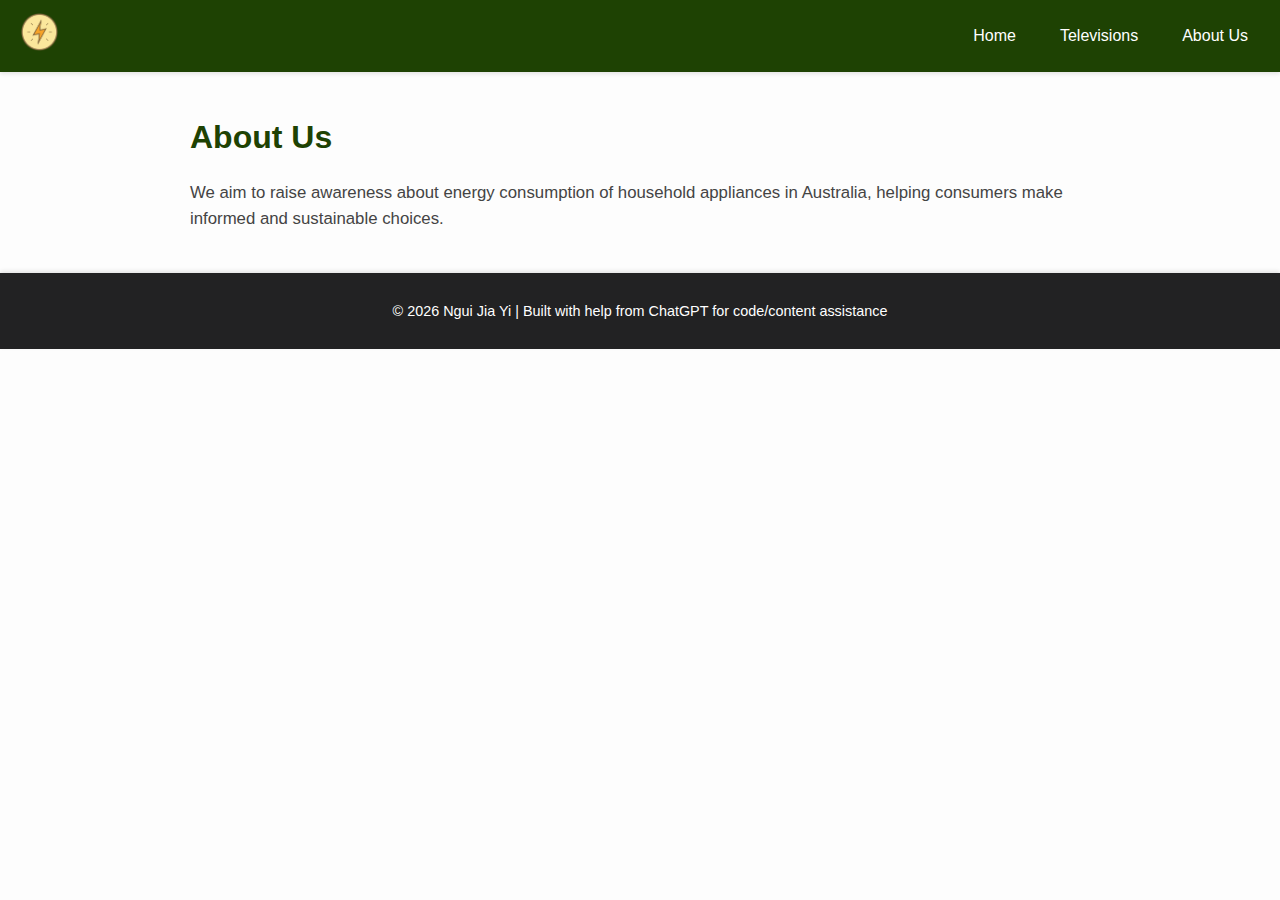
<file: aboutus.html>
<!DOCTYPE html>
<html lang="en">
<head>
  <meta charset="UTF-8">
  <meta name="viewport" content="width=device-width, initial-scale=1.0">
  <title>About Us - Appliance Energy</title>
  <link rel="stylesheet" href="style.css">
  <script defer src="script.js"></script>
</head>
<body>
  <header>
    <nav class="navbar">
      <!-- Logo -->
      <a href="index.html" class="logo">
        <img src="PowerIcon.png" alt="Power Logo">
      </a>
      <!-- Navigation links -->
      <ul class="nav-links">
        <li><a href="index.html">Home</a></li>
        <li><a href="televisions.html">Televisions</a></li>
        <li><a href="aboutus.html" >About Us</a></li>
      </ul>
    </nav>
  </header>

  <main>
    <h1>About Us</h1>
    <p>We aim to raise awareness about energy consumption of household appliances in Australia, helping consumers make informed and sustainable choices.</p>
  </main>

  <footer>
    <p>© <span id="year"></span> Ngui Jia Yi | Built with help from ChatGPT for code/content assistance</p>
  </footer>
</body>
</html>
</file>
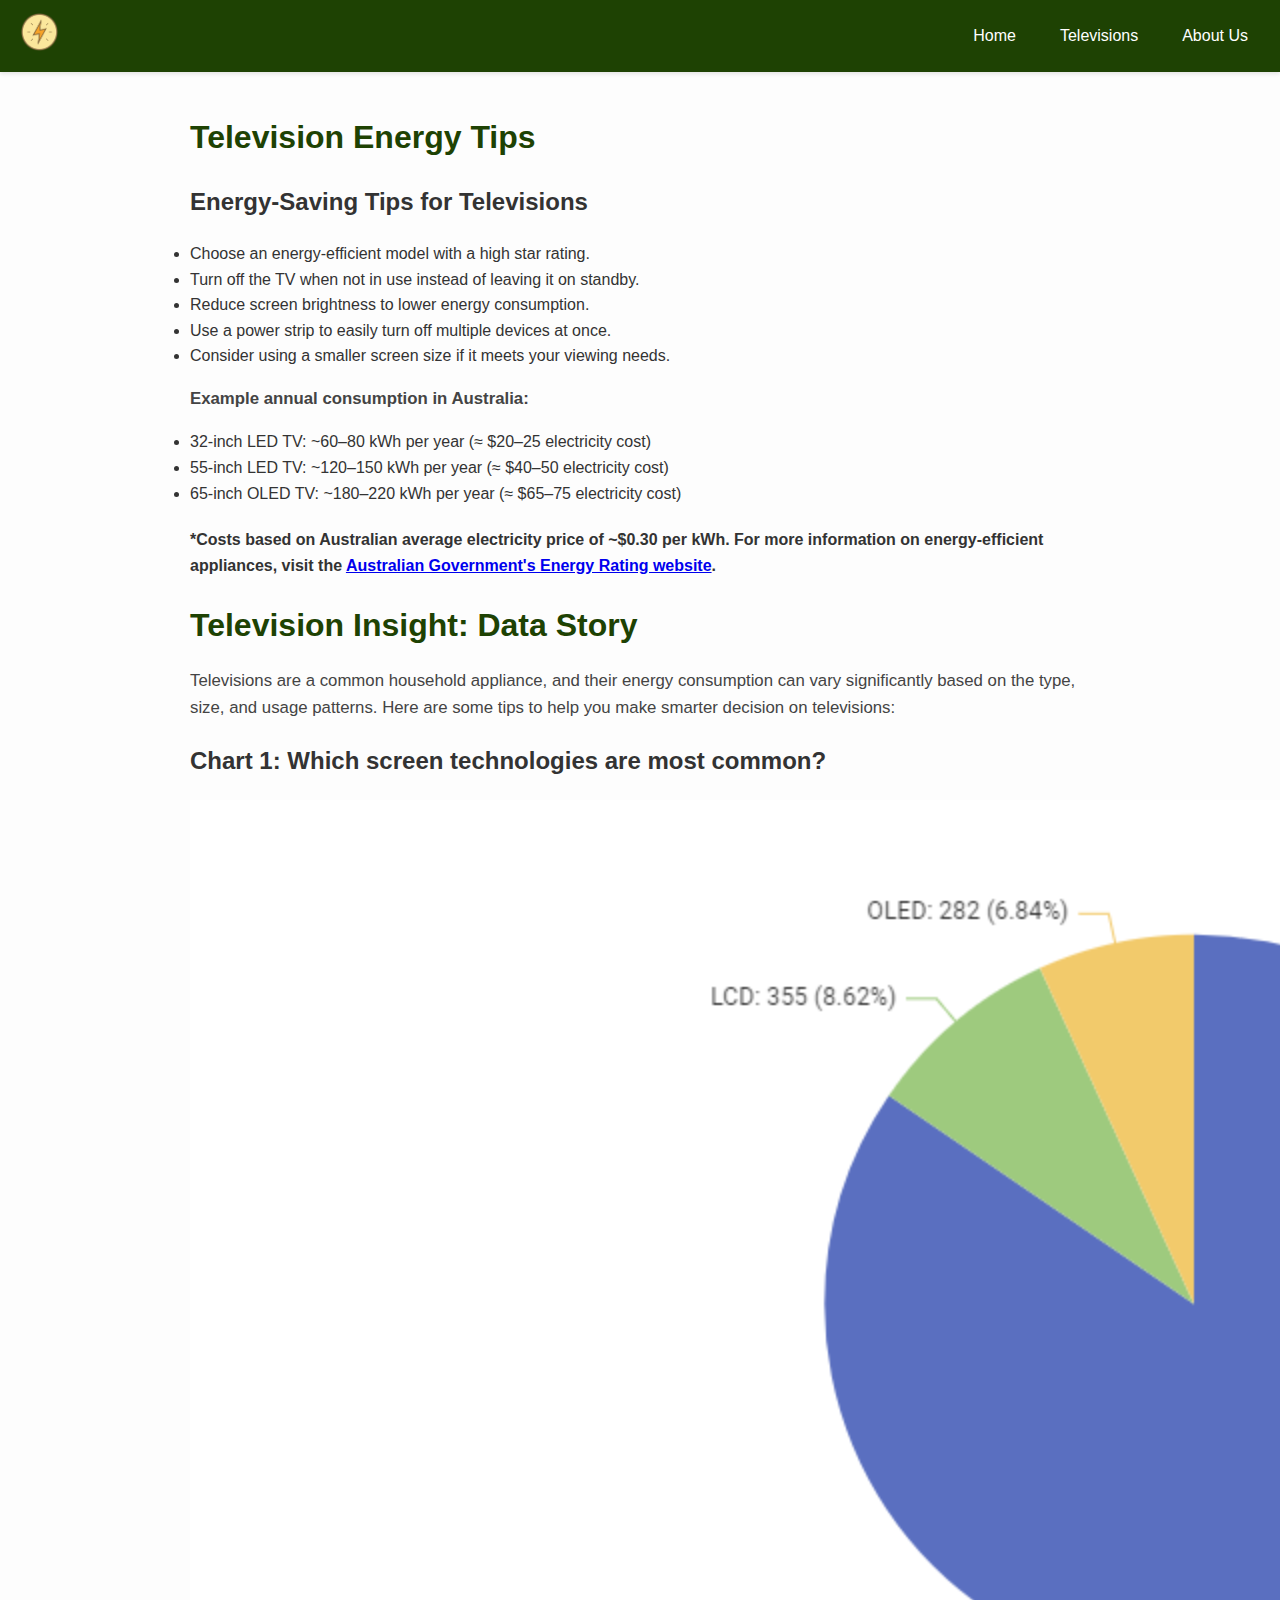
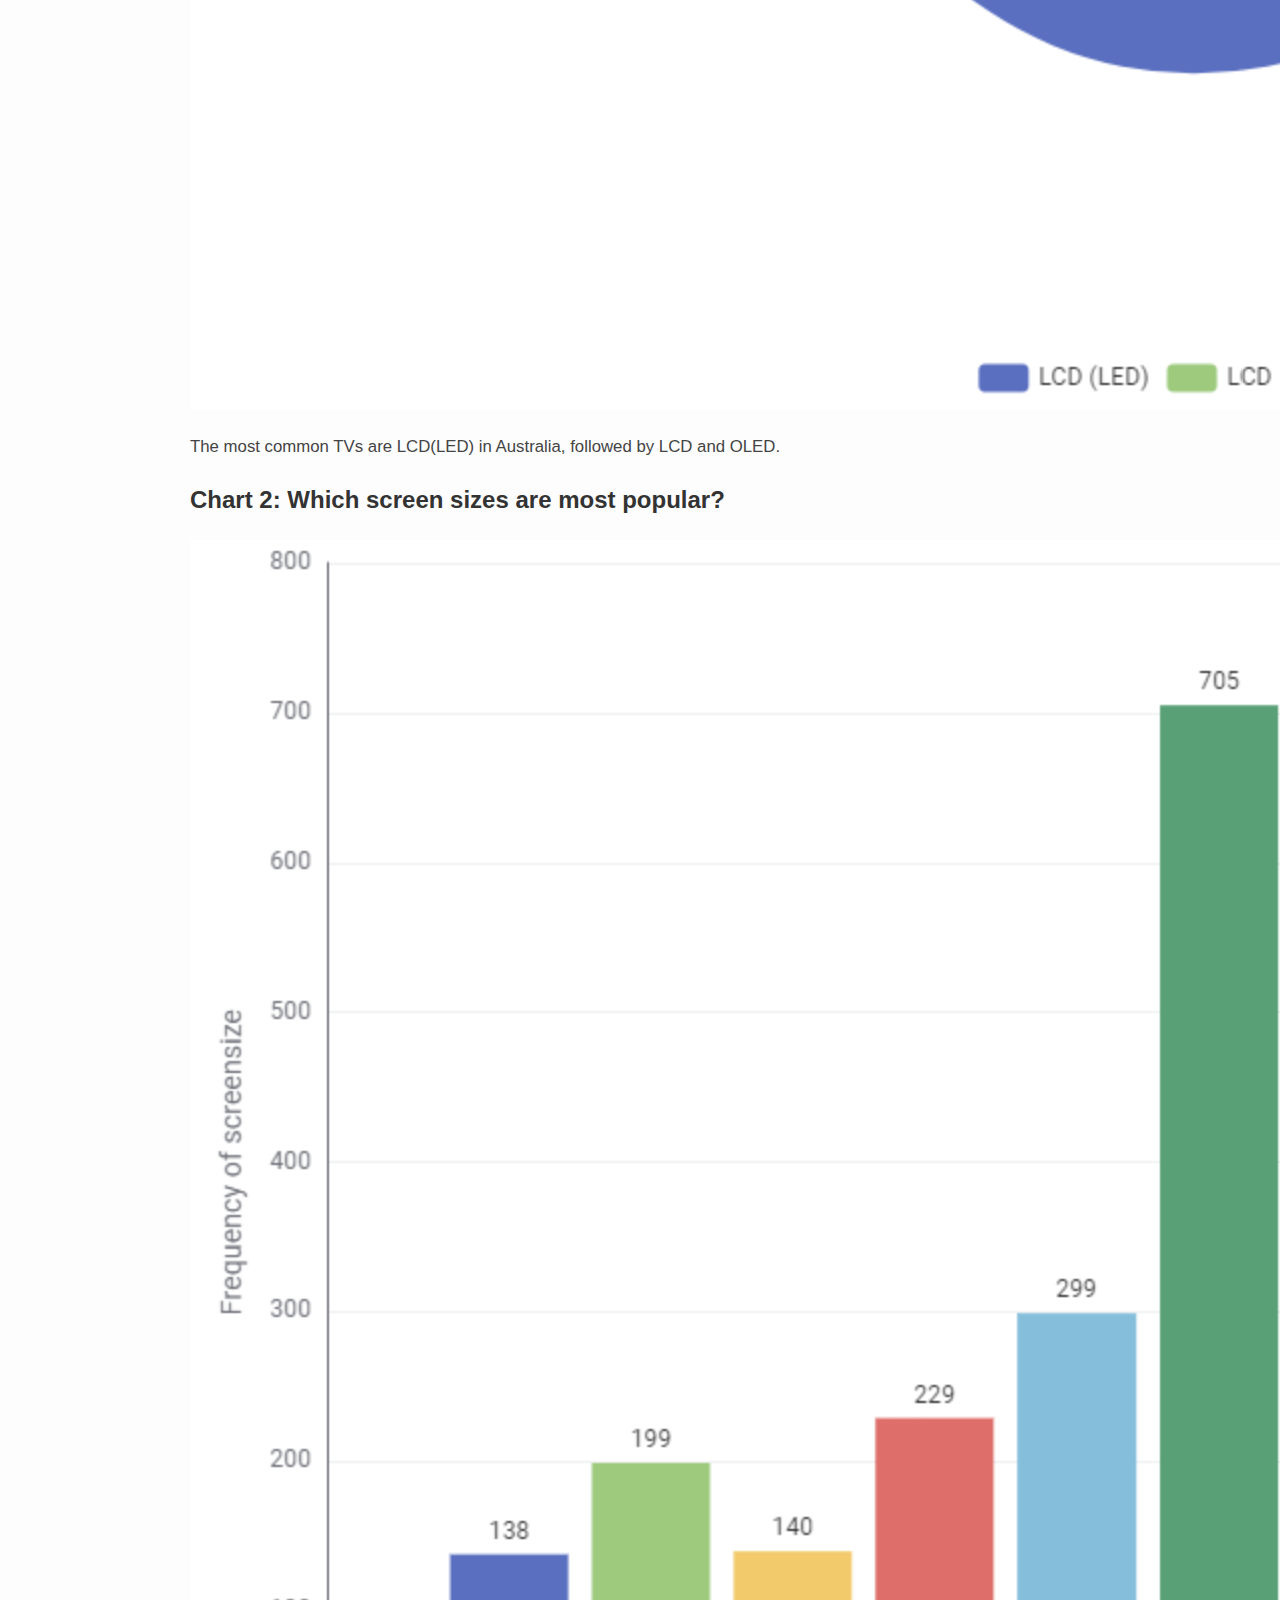
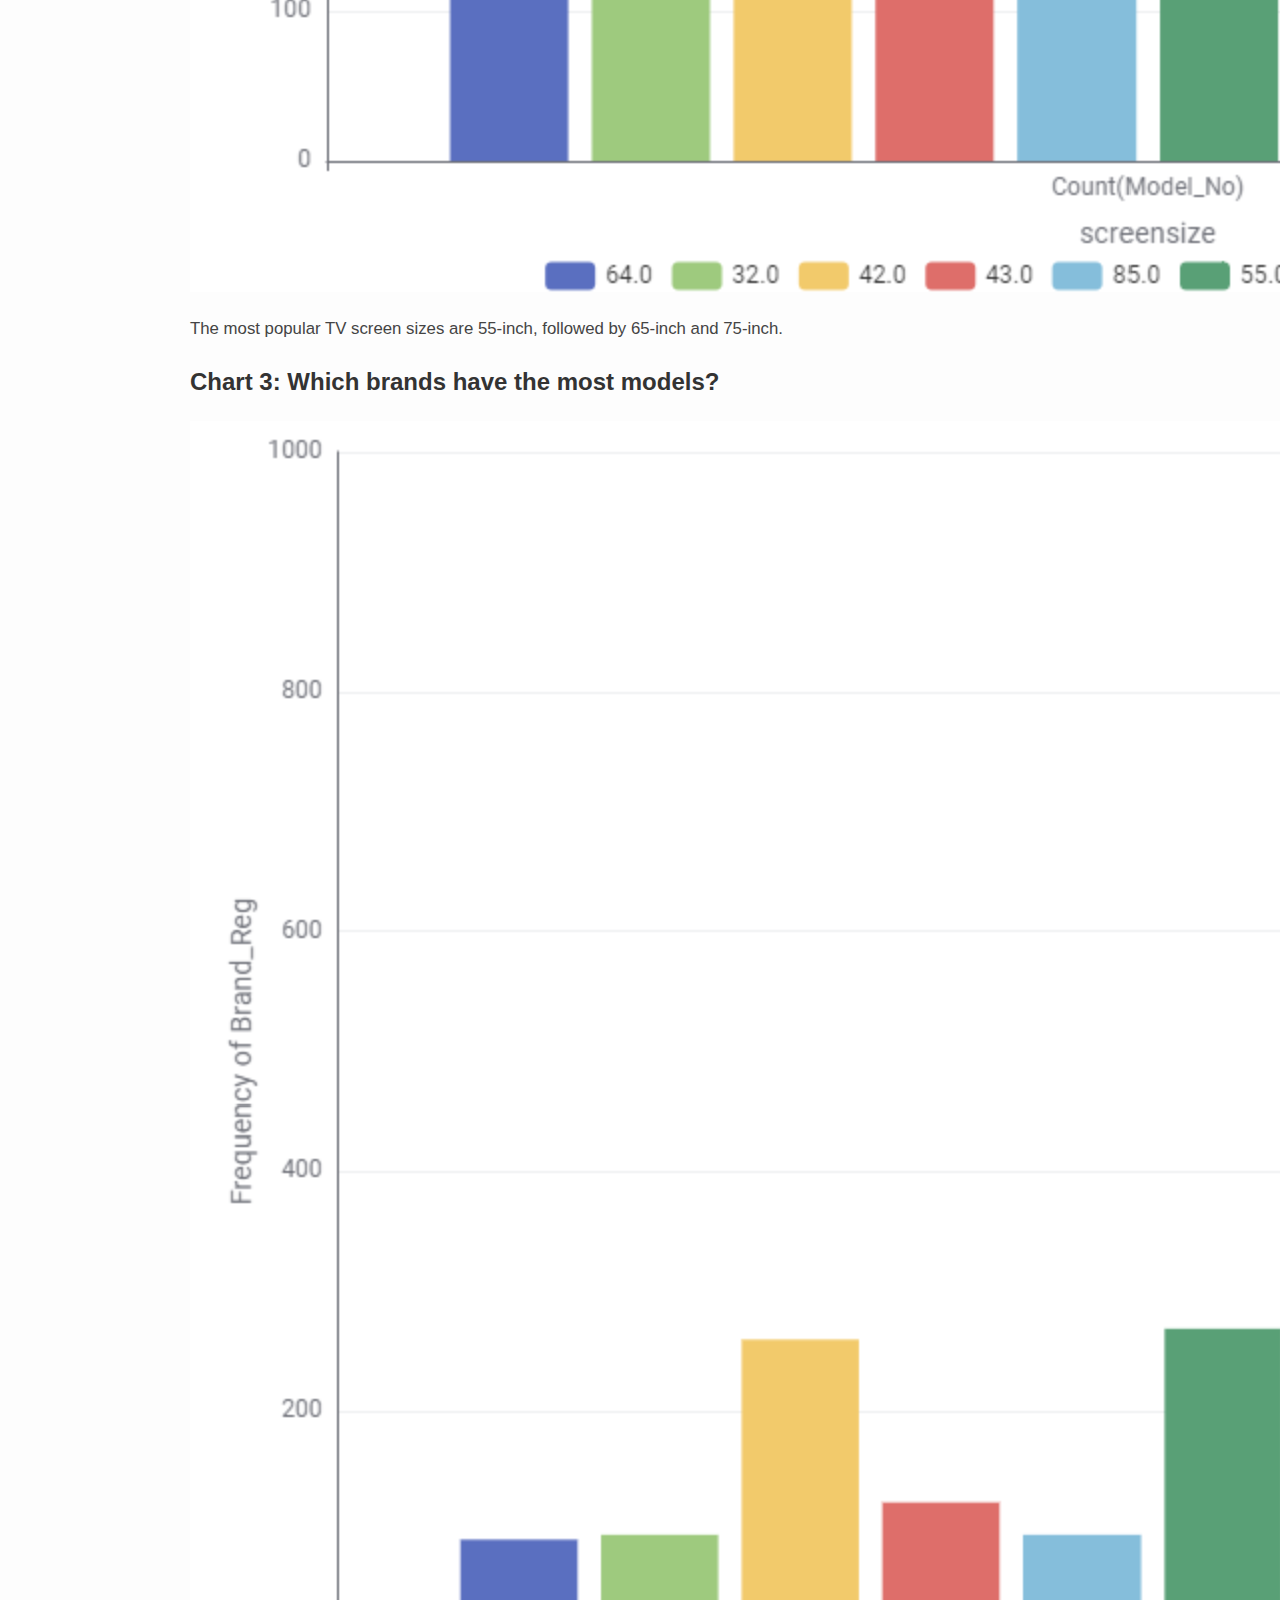
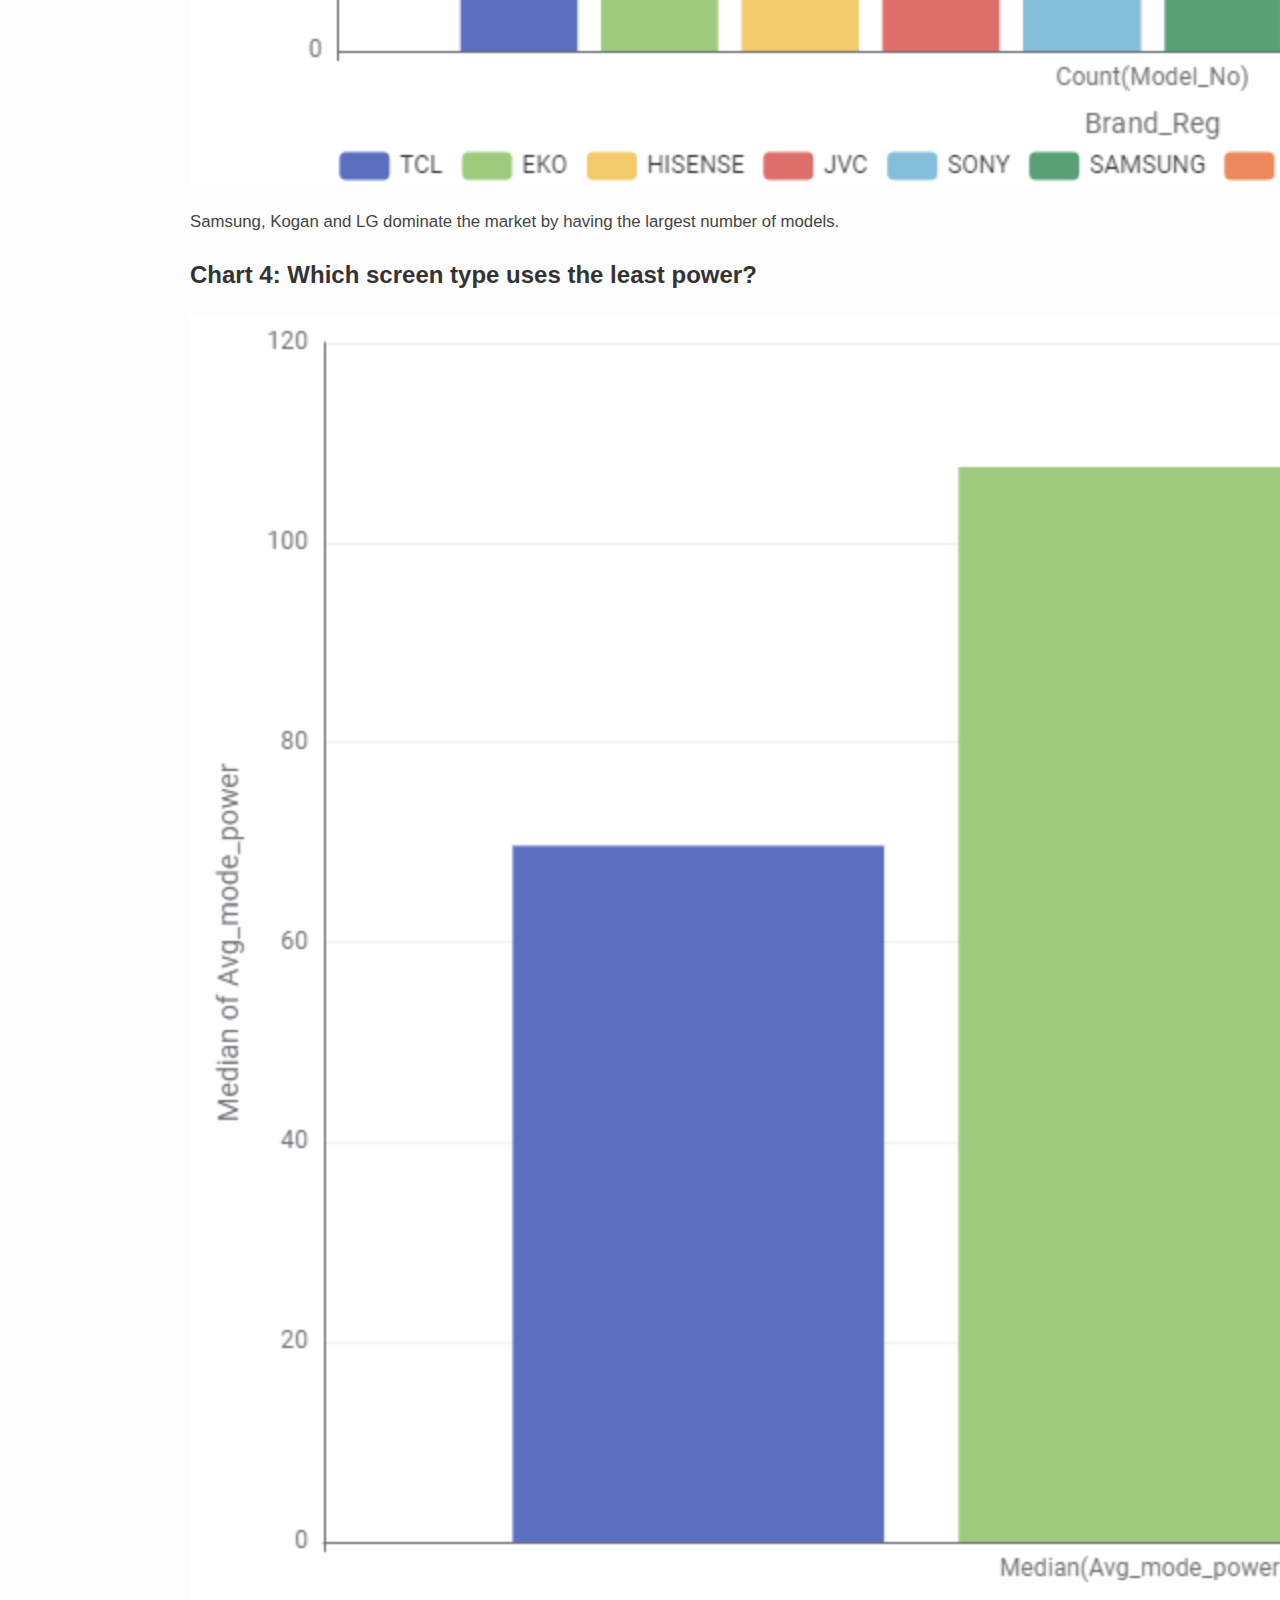
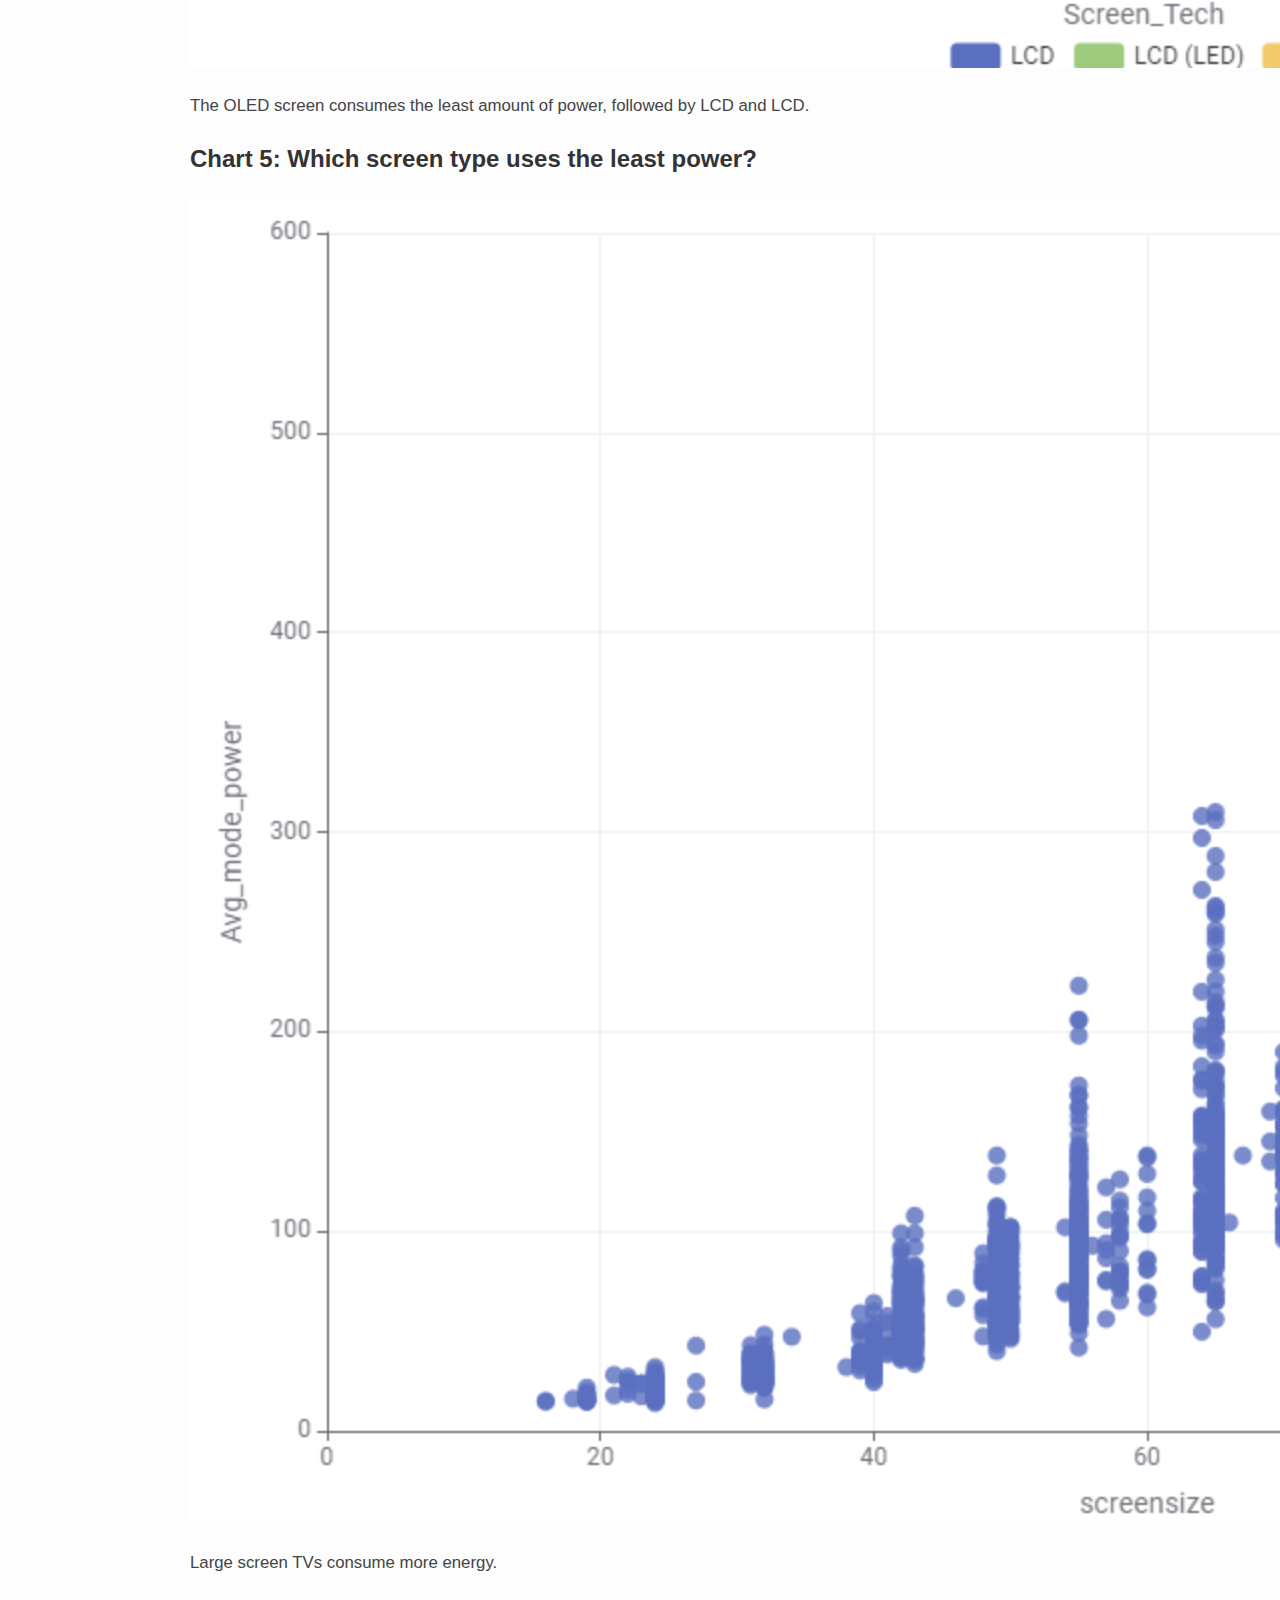
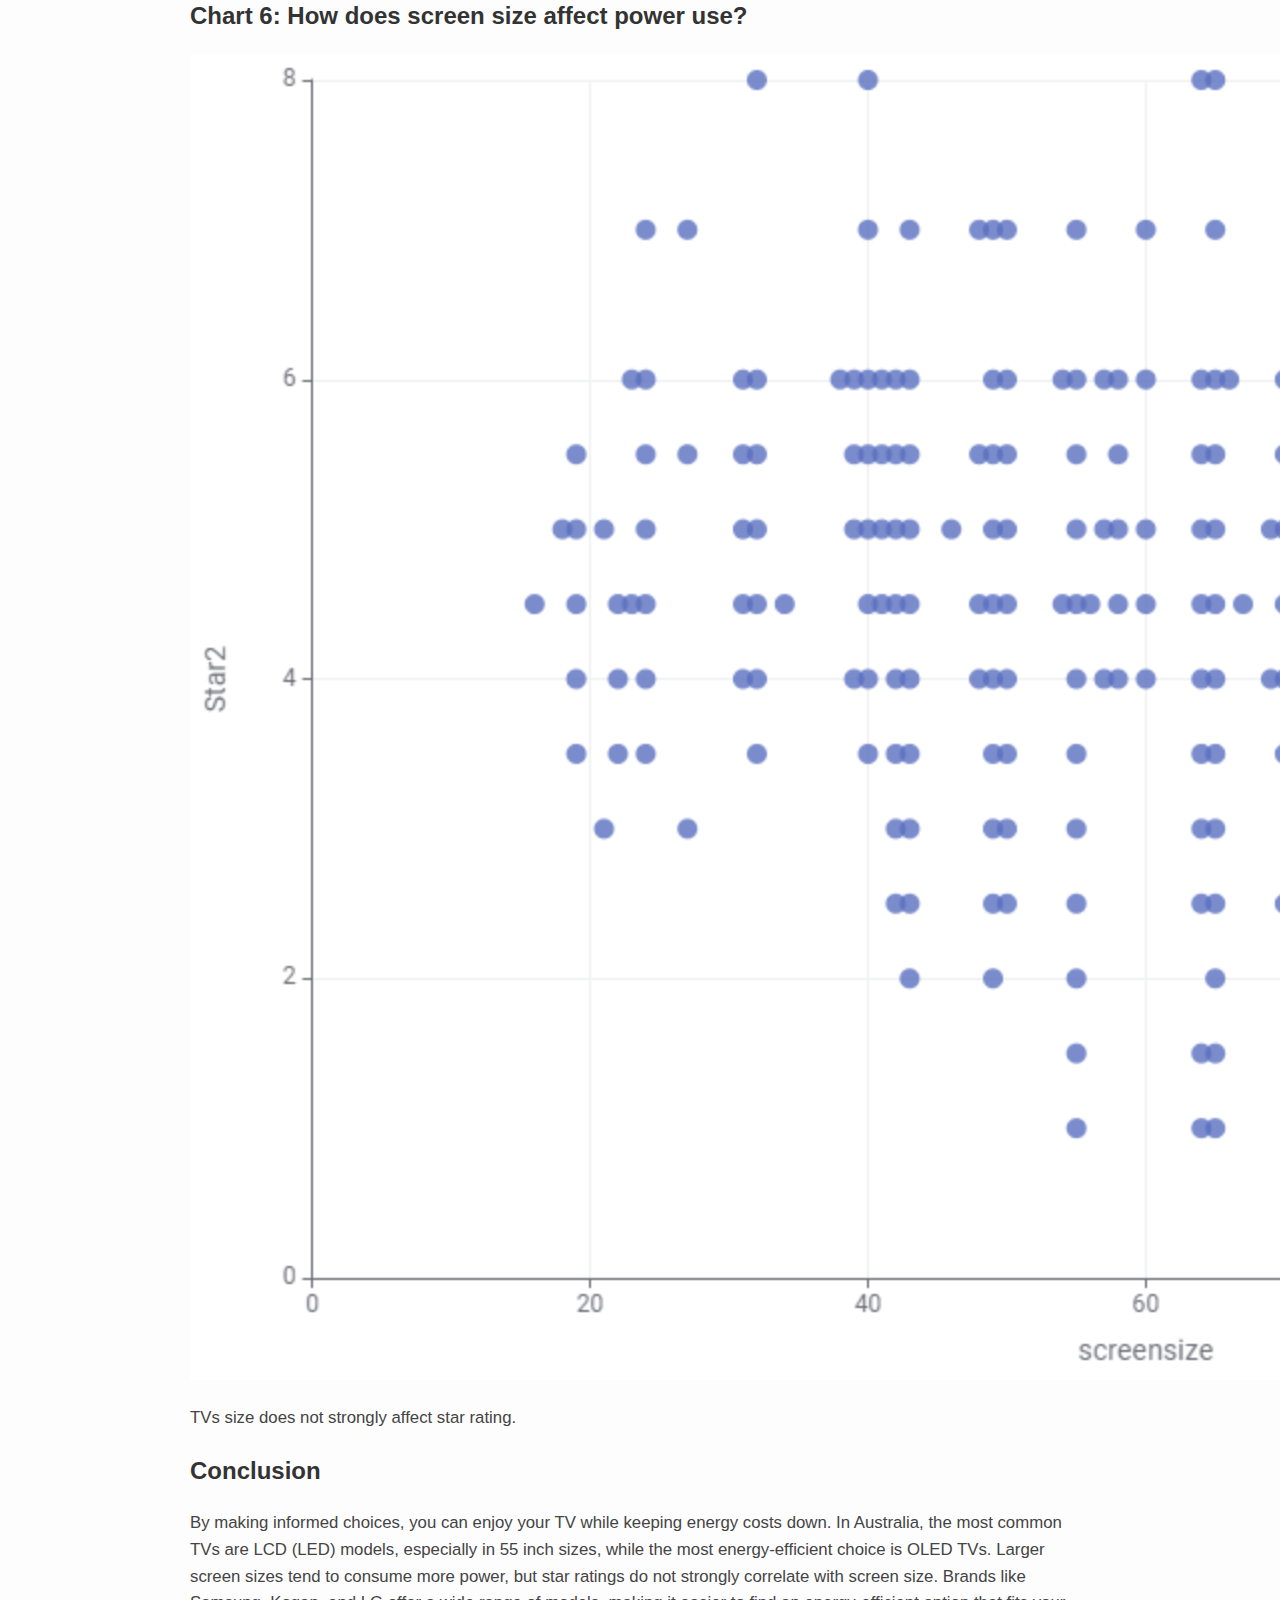
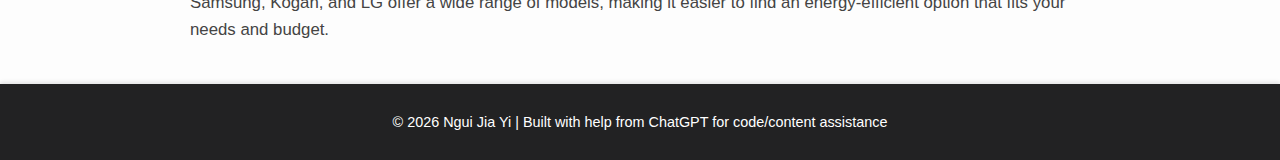
<file: televisions.html>
<!DOCTYPE html>
<html lang="en">
<head>
  <meta charset="UTF-8">
  <meta name="viewport" content="width=device-width, initial-scale=1.0">
  <title>Televisions - Appliance Energy</title>
  <link rel="stylesheet" href="style.css">
  <script defer src="script.js"></script>
</head>
<body>
  <header>
    <nav class="navbar">
      <a href="index.html" class="logo">
        <img src="PowerIcon.png" alt="Power Logo">
      </a>
      <ul class="nav-links">
        <li><a href="index.html">Home</a></li>
        <li><a href="televisions.html">Televisions</a></li>
        <li><a href="aboutus.html">About Us</a></li>
      </ul>
    </nav>
  </header>

  <main>
    <h1>Television Energy Tips</h1>
    <div class="tips-container">
      <h2>Energy-Saving Tips for Televisions</h2>
      <ul>
        <li>Choose an energy-efficient model with a high star rating.</li>
        <li>Turn off the TV when not in use instead of leaving it on standby.</li>
        <li>Reduce screen brightness to lower energy consumption.</li>
        <li>Use a power strip to easily turn off multiple devices at once.</li>
        <li>Consider using a smaller screen size if it meets your viewing needs.</li>
      </ul>
      <p><strong>Example annual consumption in Australia:</strong></p>
      <ul>
        <li>32-inch LED TV: ~60–80 kWh per year (≈ $20–25 electricity cost)</li>
        <li>55-inch LED TV: ~120–150 kWh per year (≈ $40–50 electricity cost)</li>
        <li>65-inch OLED TV: ~180–220 kWh per year (≈ $65–75 electricity cost)</li>
      <h4>*Costs based on Australian average electricity price of ~$0.30 per kWh. 
      For more information on energy-efficient appliances, visit the <a href="https://www.energyrating.gov.au/" target="_blank" rel="noopener noreferrer">Australian Government's Energy Rating website</a>.
      </h4>
      </ul>
    </div>

    <h1>Television Insight: Data Story</h1>
    <p>Televisions are a common household appliance, and their energy consumption can vary significantly based on the type, size, and usage patterns. Here are some tips to help you make smarter decision on televisions:</p>

    <div class="chart-section">
      <h2>Chart 1: Which screen technologies are most common?</h2>
      <div class="chart-placeholder"><img src="q1.png" alt="Pie Chart" ></div>
      <p>The most common TVs are LCD(LED) in Australia, followed by LCD and OLED.</p>

      <h2>Chart 2: Which screen sizes are most popular?</h2>
      <div class="chart-placeholder"><img src="q2.png" alt="Bar Chart" ></div>      
      <p>The most popular TV screen sizes are 55-inch, followed by 65-inch and 75-inch.</p>


      <h2>Chart 3: Which brands have the most models?</h2>
      <div class="chart-placeholder"><img src="q3.png" alt="Bar Chart" ></div>      
      <p>Samsung, Kogan and LG dominate the market by having the largest number of models.</p>

      <h2>Chart 4: Which screen type uses the least power?</h2>
      <div class="chart-placeholder"><img src="q4.png" alt="Bar Chart" ></div>     
      <p>The OLED screen consumes the least amount of power, followed by LCD and LCD.</p>


      <h2>Chart 5: Which screen type uses the least power?</h2>
      <div class="chart-placeholder"><img src="q5.png" alt="Scatter Plot" ></div>      
      <p>Large screen TVs consume more energy.</p>


      <h2>Chart 6: How does screen size affect power use?</h2>
      <div class="chart-placeholder"><img src="q6.png" alt="Scatter Plot" ></div>
      <p>TVs size does not strongly affect star rating.</p>

      <h2>Conclusion</h2>
      <p>By making informed choices, you can enjoy your TV while keeping energy costs down.
        In Australia, the most common TVs are LCD (LED) models, especially in 55 inch sizes, while the most energy-efficient choice is OLED TVs. Larger screen sizes tend to consume more power, but star ratings do not strongly correlate with screen size. Brands like Samsung, Kogan, and LG offer a wide range of models, making it easier to find an energy-efficient option that fits your needs and budget.
      </p>
    </div>
  </main>

  <footer>
    <p>© <span id="year"></span> Ngui Jia Yi | Built with help from ChatGPT for code/content assistance</p>
  </footer>
</body>
</html>
</file>
<file: style.css>
/* RESET DEFAULTS */
body, ul {
  margin: 0;
  padding: 0;
}

body {
  font-family: Arial, sans-serif;
  background-color: #fdfdfd;
  color: #333;
  line-height: 1.6;
}

.navbar {
  display: flex;
  justify-content: space-between;
  align-items: center;
  background-color: #1e4203; 
  padding: 12px 20px;
  box-shadow: 0 2px 4px rgba(0,0,0,0.1); /* soft shadow */
}

.logo img {
  height: 40px;
}

/* LINKS */
.nav-links {
  list-style: none;
  display: flex;
}

.nav-links li {
  margin-left: 20px;
}

.nav-links a {
  color: white;
  text-decoration: none;
  padding: 6px 12px;
  border-radius: 4px;         /* rounded for modern look */
  transition: background 0.3s, transform 0.2s;
}

.nav-links a:hover {
  background: #44aa00;
  transform: translateY(-2px); /* subtle lift effect */
}

.nav-links a.active {
  border-bottom: 2px solid yellow;
}

/* MAIN CONTENT */
main {
  max-width: 900px;
  margin: 40px auto;
  padding: 0 20px;
}

main h1 {
  font-size: 2rem;
  color: #1e4203;
  margin-bottom: 15px;
}

main p {
  font-size: 1.05rem;
  color: #444;
}

/* FOOTER */
footer {
  background-color: #222223;
  color: white;
  text-align: center;
  padding: 12px;
  margin-top: 40px;
  font-size: 0.9rem;
  box-shadow: 0 -2px 4px rgba(0,0,0,0.1); /* subtle top shadow */
}
</file>
